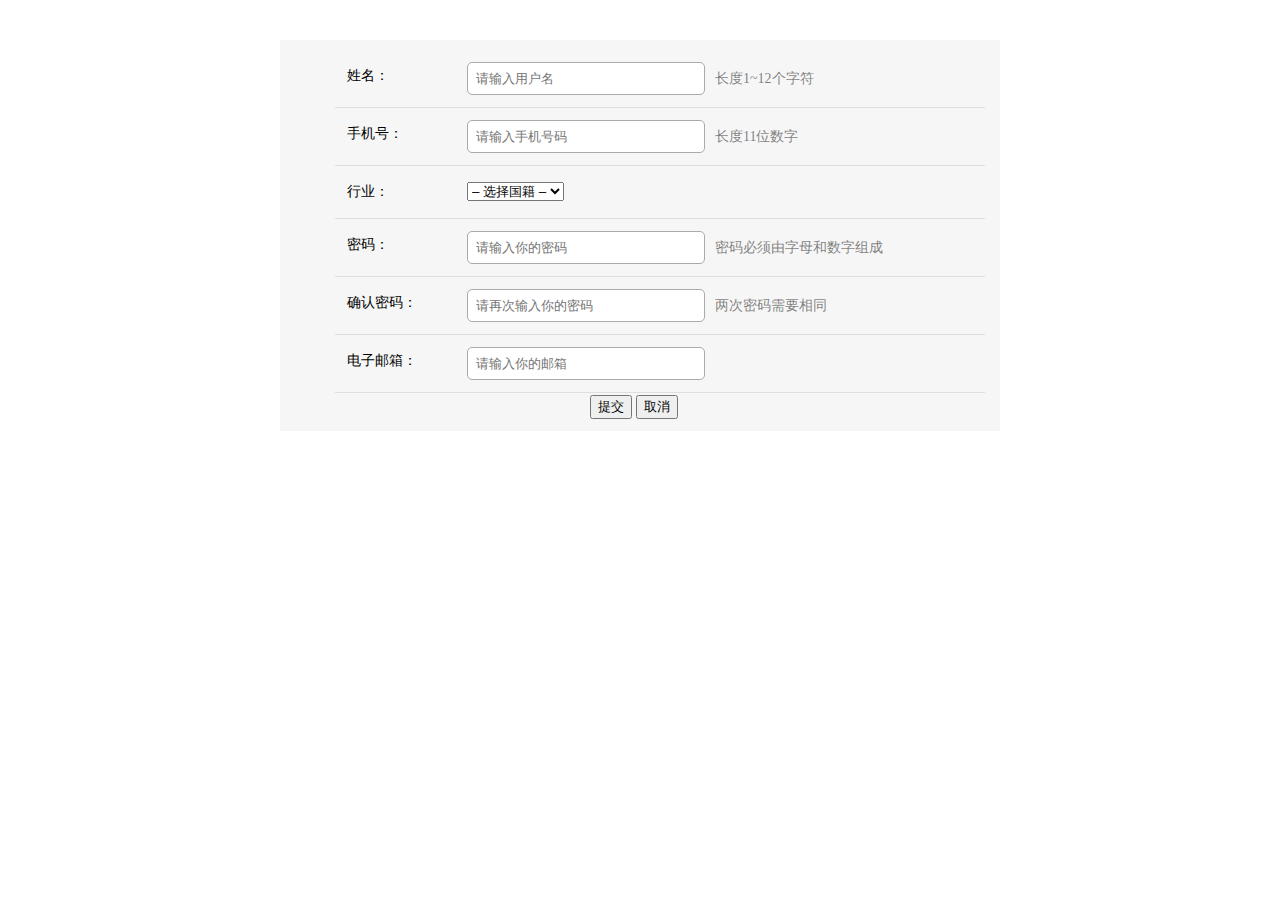
<file: src/main/webapp/index.html>
<!DOCTYPE html>
<html>
<head>
  <title>用户注册</title>
  <meta name="viewport" content="width=device-width,initial-scale=1">
  <meta http-equiv="X-UA-Compatible" content="IE=edge">
  <meta name="keywords" content="HTML,CSS,XML,JavaScript">
  <meta charset="utf-8" />
  <style type="text/css">
		body{
			font:14px/28px "微软雅黑";
		}
		.contact *:focus{outline :none;}
		.contact{
			width: 700px;
			height: auto;
			background: #f6f6f6;
			margin: 40px auto;
			padding: 10px;
		}
		.contact ul {
			width: 650px;
			margin: 0 auto;
		}
		.contact ul li{
			border-bottom: 1px solid #dfdfdf;
			list-style: none;
			padding: 12px;
		}
		.contact ul li label {
			width: 120px;
			display: inline-block;
			float: left;
		}
		.contact ul li input[type=text],.contact ul li input[type=password]{
			width: 220px;
			height: 25px;
			border :1px solid #aaa;
			padding: 3px 8px;
			border-radius: 5px;
		}
		.contact ul li input:focus{
			border-color: #c00;
			
		}
		.contact ul li input[type=text]{
			transition: padding .25s;
			-o-transition: padding  .25s;
			-moz-transition: padding  .25s;
			-webkit-transition: padding  .25s;
		}
		.contact ul li input[type=password]{
			transition: padding  .25s;
			-o-transition: padding  .25s;
			-moz-transition: padding  .25s;
			-webkit-transition: padding  .25s;
		}
		.contact ul li input:focus{
			padding-right: 70px;
		}
		.btn{
			position: relative;
			left: 300px;
		}
		.tips{
			color: rgba(0, 0, 0, 0.5);
			padding-left: 10px;
		}
		.tips_true,.tips_false{
			padding-left: 10px;
		}
		.tips_true{
			color: green;
		}
		.tips_false{
			color: red;
		}
  </style>
  <script type="text/javascript">
	    function checkna(){
			na=form1.yourname.value;
		  	if( na.length <1 || na.length >12)  
	  		{  	
	  			divname.innerHTML='<font class="tips_false">长度是1~12个字符</font>';
	  		     
	  		}else{  
	  		    divname.innerHTML='<font class="tips_true">输入正确</font>';
	  		   
	  		}  
	  	
	  }
	  //验证密码 
		function checkpsd1(){    
			psd1=form1.yourpass.value;  
			var flagZM=false ;
			var flagSZ=false ; 
			var flagQT=false ;
			if(psd1.length<6 || psd1.length>12){   
				divpassword1.innerHTML='<font class="tips_false">长度错误</font>';
			}else
				{   
				  for(i=0;i < psd1.length;i++)   
					{    
						if((psd1.charAt(i) >= 'A' && psd1.charAt(i)<='Z') || (psd1.charAt(i)>='a' && psd1.charAt(i)<='z')) 
						{   
							flagZM=true;
						}
						else if(psd1.charAt(i)>='0' && psd1.charAt(i)<='9')    
						{ 
							flagSZ=true;
						}else    
						{ 
							flagQT=true;
						}   
					}   
					if(!flagZM||!flagSZ||flagQT){
					divpassword1.innerHTML='<font class="tips_false">密码必须是字母数字的组合</font>'; 
					 
					}else{
						
					divpassword1.innerHTML='<font class="tips_true">输入正确</font>';
					 
					}  
				 
				}	
		}
		//验证确认密码 
		function checkpsd2(){ 
				if(form1.yourpass.value!=form1.yourpass2.value) { 
				     divpassword2.innerHTML='<font class="tips_false">您两次输入的密码不一样</font>';
				} else { 
				     divpassword2.innerHTML='<font class="tips_true">输入正确</font>';
				}
		}
		//验证邮箱
		
		function checkmail(){
					apos=form1.youremail.value.indexOf("@");
					dotpos=form1.youremail.value.lastIndexOf(".");
					if (apos<1||dotpos-apos<2) 
					  {
					  	divmail.innerHTML='<font class="tips_false">输入错误</font>' ;
					  }
					else {
						divmail.innerHTML='<font class="tips_true">输入正确</font>' ;
					}
		}
  </script>
</head>
<body>
	<div class="contact" >
		<form name="form1" method="post">
			<ul>
				<li>
					<label>姓名：</label>
					<input type="text" name="yourname" placeholder="请输入用户名"  onblur="checkna()" required/><span class="tips" id="divname">长度1~12个字符</span>
				</li>
				<li>
					<label>手机号：</label>
					<input type="text" name="phone" placeholder="请输入手机号码"  onblur="checkna()" required/><span class="tips" id="divphone">长度11位数字</span>
				</li>
				<li>
					<label>行业：</label>
					<select id="states" name="states">
			            <option value="default">&ndash; 选择国籍 &ndash;</option>
			            <option value="AL">阿拉伯</option>
			            <option value="AK">中国</option>
			            <option value="AZ">美国</option>
			            <option value="AR">法国</option>
			            <option value="CA">英国</option>
			            <option value="CO">德国</option>
			            <option value="CT">西班牙</option>
			            <option value="DE">俄罗斯</option>
			          </select>
				</li>
				<li>
					<label>密码：</label>
					<input type="password" name="yourpass" placeholder="请输入你的密码" onBlur="checkpsd1()" required/><span class="tips" id="divpassword1">密码必须由字母和数字组成</span>
				</li>
				<li>
					<label>确认密码：</label>
					<input type="password" name="yourpass2" placeholder="请再次输入你的密码" onBlur="checkpsd2()" required/><span class="tips" id="divpassword2">两次密码需要相同</span>
				</li>
				<li>
					<label>电子邮箱：</label>
					<input type="text" name="youremail" placeholder="请输入你的邮箱" onBlur="checkmail()" required/><span class="tips" id="divmail"></span>
				</li>
			</ul>
			<b class="btn"><input type="submit" value="提交"/>
			<input type="reset" value="取消"/></b>
		</form>
	</div>
	<div style="text-align:center;">
<p><!-- 来源:<a href="http://www.mycodes.net/" target="_blank">源码之家</a> --></p>
</div>
</body>
</html>
</file>
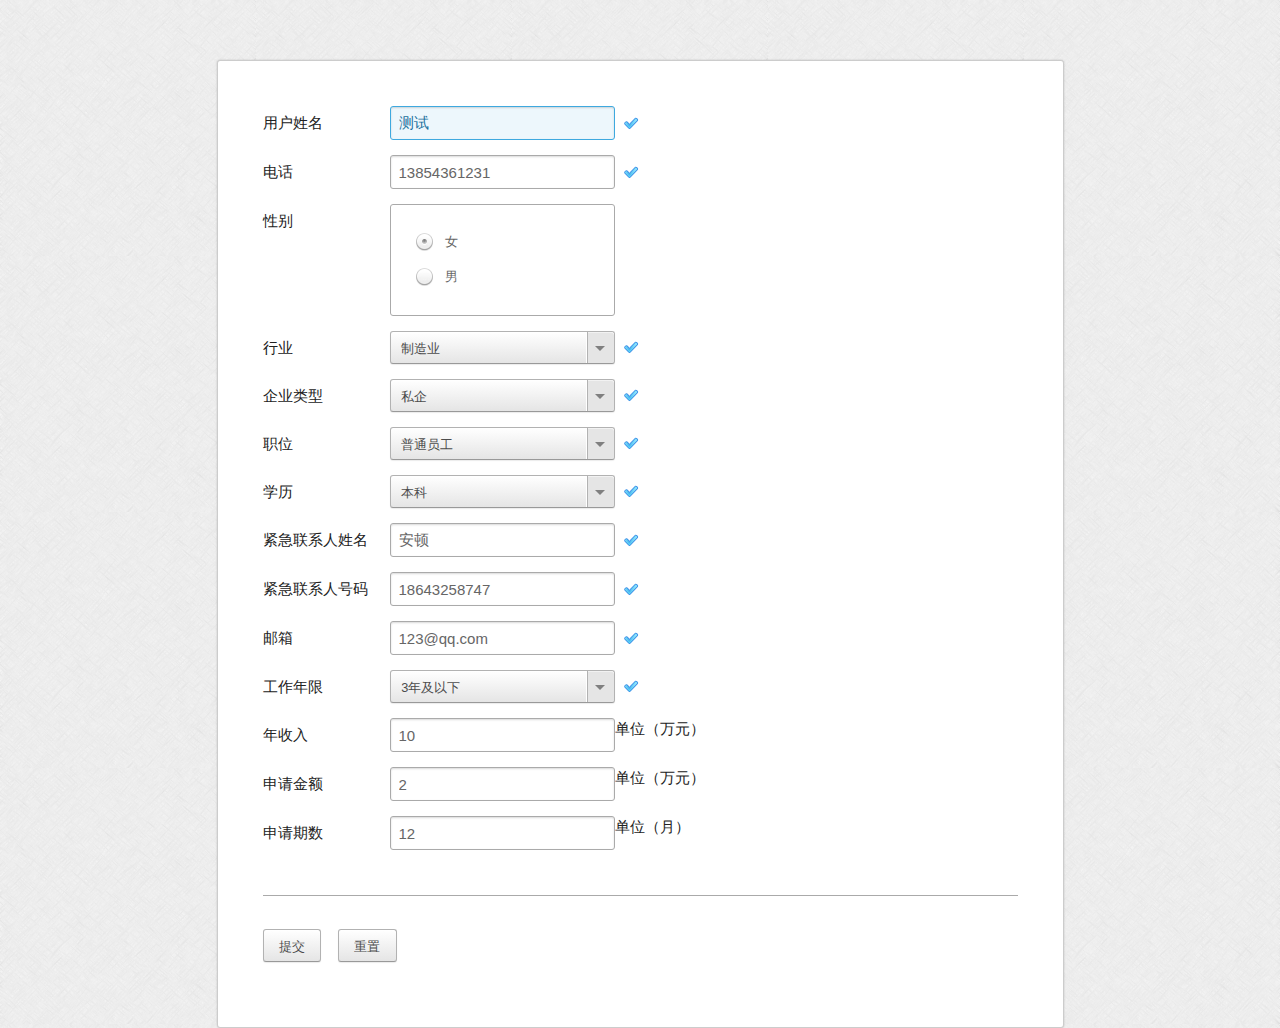
<file: src/main/webapp/index/index.html>
<!DOCTYPE html>
<head>
<meta http-equiv="Content-Type" content="text/html; charset=utf-8">
<meta http-equiv="X-UA-Compatible" content="IE=edge" />
<title>用户注册</title>
<link href="css/normalize.css" rel="stylesheet"/>
<link href="css/jquery-ui.css" rel="stylesheet"/>
<link href="css/jquery.idealforms.min.css" rel="stylesheet" media="screen"/>

<style type="text/css">
body{font:normal 15px/1.5 Arial, Helvetica, Free Sans, sans-serif;color: #222;background:url(pattern.png);overflow-y:scroll;padding:60px 0 0 0;}
#my-form{width:755px;margin:0 auto;border:1px solid #ccc;padding:3em;border-radius:3px;box-shadow:0 0 2px rgba(0,0,0,.2);}
#comments{width:350px;height:100px;}
</style>
</head>
<body>
<div class="row">
  <div class="eightcol last">
    <!-- Begin Form -->
    <form id="my-form">
          <div><label>用户姓名</label><input type="text" id="username" name="username" value='测试'/></div>
          <div><label>电话</label><input type="text" name="phone" id="phone" data-ideal="phone" value='13854361231'/></div>
          <div>
          	   <label>性别</label>
			   <label><input type="radio" name="gender" checked value="0"/>女</label>
               <label><input type="radio" name="gender" value="1"/>男</label>
		  </div>
          <div>
          	   <label>行业</label>
			  <select id="industry" name="industry">
	            <option value="default">&ndash; 选择行业 &ndash;</option>
	            <option value="0" selected>制造业</option>
	            <option value="1">服务业</option>
	            <option value="2">其他</option>
	          </select>
		  </div>
          <div>
          	   <label>企业类型</label>
			  <select id="companyType" name="companyType">
	            <option value="default">&ndash; 选择企业类型 &ndash;</option>
	            <option value="0" selected>私企</option>
	            <option value="1">外资</option>
	            <option value="2">国企</option>
	          </select>
		  </div>
          <div>
          	   <label>职位</label>
			  <select id="position" name="position">
	            <option value="default">&ndash; 选择职位 &ndash;</option>
	            <option value="0" selected>普通员工</option>
	            <option value="1">经理及主管</option>
	            <option value="2">企业法人、CEO</option>
	          </select>
		  </div>
          <div>
          	   <label>学历</label>
			  <select id="education" name="education">
	            <option value="default">&ndash; 选择学历 &ndash;</option>
	            <option value="0">高中、高职及以下</option>
	            <option value="1" selected>本科</option>
	            <option value="2">研究生及以上</option>
	          </select>
		  </div>
          <div><label>紧急联系人姓名</label><input id="contactName" name="contactName" type="text" value='安顿'/></div>
          <div><label>紧急联系人号码</label><input id="contactPhoneNum" name="contactPhoneNum" type="text" value='18643258747'/></div>
          <div><label>邮箱</label><input id="email" name="email" data-ideal="required email" type="email" value='123@qq.com'/></div>
          <div>
          	   <label>工作年限</label>
			  <select id="workTime" name="workTime">
	            <option value="default">&ndash; 选择工作年限 &ndash;</option>
	            <option value="0" selected>3年及以下</option>
	            <option value="1">3到7年</option>
	            <option value="2">7年及以上</option>
	          </select>
		  </div>
          <div><label>年收入</label><input id="salary" name="salary" type="text" value ='10'/><label>单位（万元）</label></div>
          <div><label>申请金额</label><input id="loanMoney" name="loanMoney" type="text" value='2'/><label>单位（万元）</label></div>
          <div><label>申请期数</label><input id="loanRepayTime" name="loanRepayTime" type="text" value='12'/><label>单位（月）</label></div>
          
          <!-- <div><label>生日:</label><input name="date" class="datepicker" data-ideal="date" type="text" placeholder="月/日/年"/></div> -->
          <!-- <div><label>上传头像:</label><input id="file" name="file" multiple type="file"/></div> -->
          <!-- <div><label>备注:</label><textarea id="comments" name="comments"></textarea></div> -->
      <div><hr/></div>
      <div>
        <button type="submit">提交</button>
        <button id="reset" type="button">重置</button>
      </div>
    </form>
    <!-- End Form -->
  </div>
</div>
<script type="text/javascript" src="js/jquery-1.8.2.min.js"></script>
<script type="text/javascript" src="js/jquery-ui.min.js"></script>
<script type="text/javascript" src="js/jquery.idealforms.js"></script>
<script type="text/javascript">
var options = {

	onFail: function(){
		/* alert( $myform.getInvalid().length +' invalid fields.' ) */
	},

	inputs: {
		'username': {
			filters: 'required username',
		},
		'phone': {
			filters: 'required phone',
		},
		'contactName': {
			filters: 'required username',
		},
		'contactPhoneNum': {
			filters: 'required phone',
		},
		'industry': {
			filters: 'exclude',
			data: { exclude: ['default'] },
			errors : {
				exclude: '选择行业'
			}
		},
		'companyType': {
			filters: 'exclude',
			data: { exclude: ['default'] },
			errors : {
				exclude: '选择企业类型'
			}
		},
		'position': {
			filters: 'exclude',
			data: { exclude: ['default'] },
			errors : {
				exclude: '选择职位'
			}
		},
		'education': {
			filters: 'exclude',
			data: { exclude: ['default'] },
			errors : {
				exclude: '选择学历'
			}
		},
		'workTime': {
			filters: 'exclude',
			data: { exclude: ['default'] },
			errors : {
				exclude: '选择工作年限'
			}
		}
	}
	
};

var $myform = $('#my-form').idealforms(options).data('idealforms');

$('#reset').click(function(){
	$myform.reset().fresh().focusFirst()
});

$myform.focusFirst();
</script>
</body>
</html>
</file>
